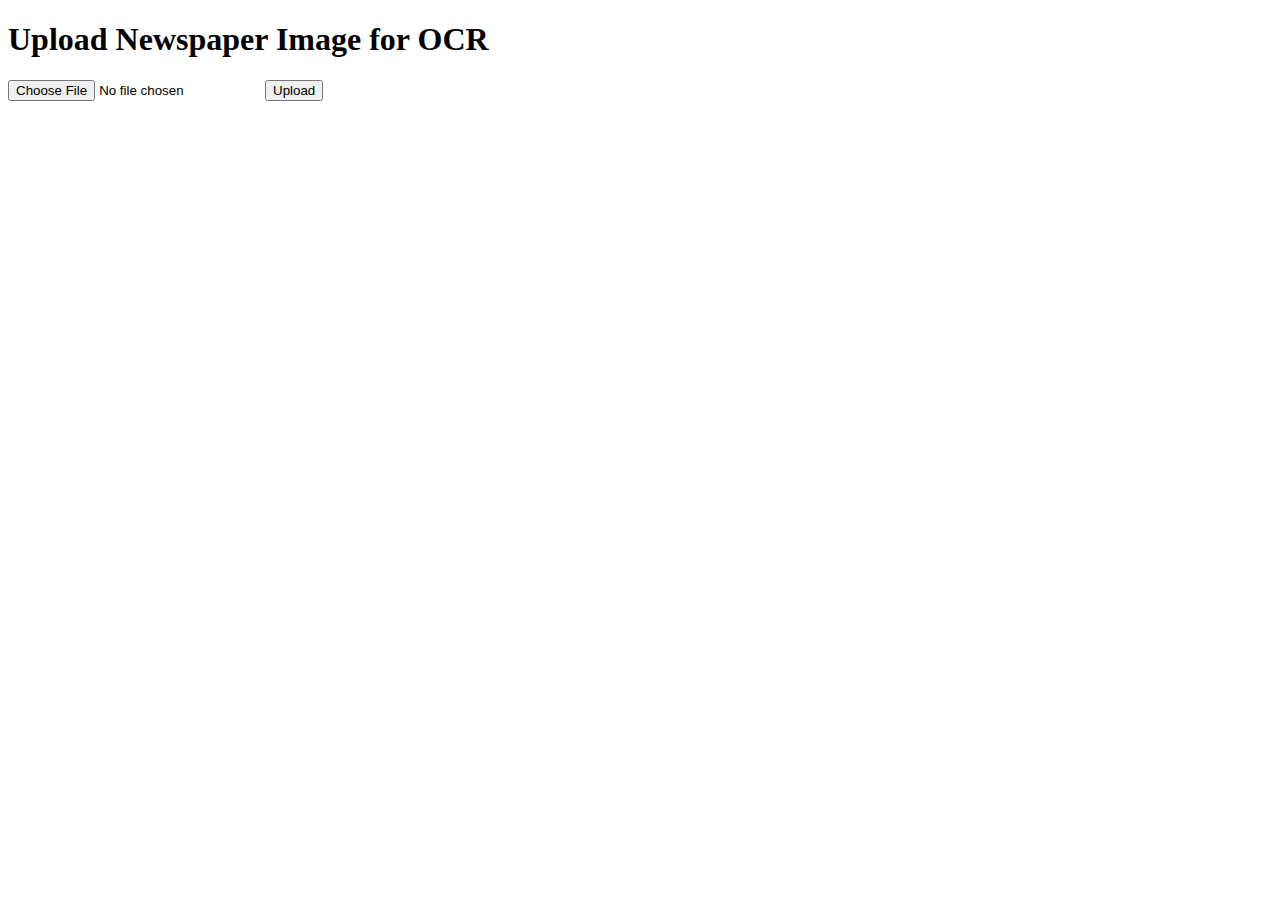
<file: templates/upload.html>
<!DOCTYPE html>
<html>
<head>
    <title>Upload Newspaper Image</title>
</head>
<body>
    <h1>Upload Newspaper Image for OCR</h1>
    <form method="post" enctype="multipart/form-data">
        <input type="file" name="file">
        <input type="submit" value="Upload">
    </form>
</body>
</html>
</file>
